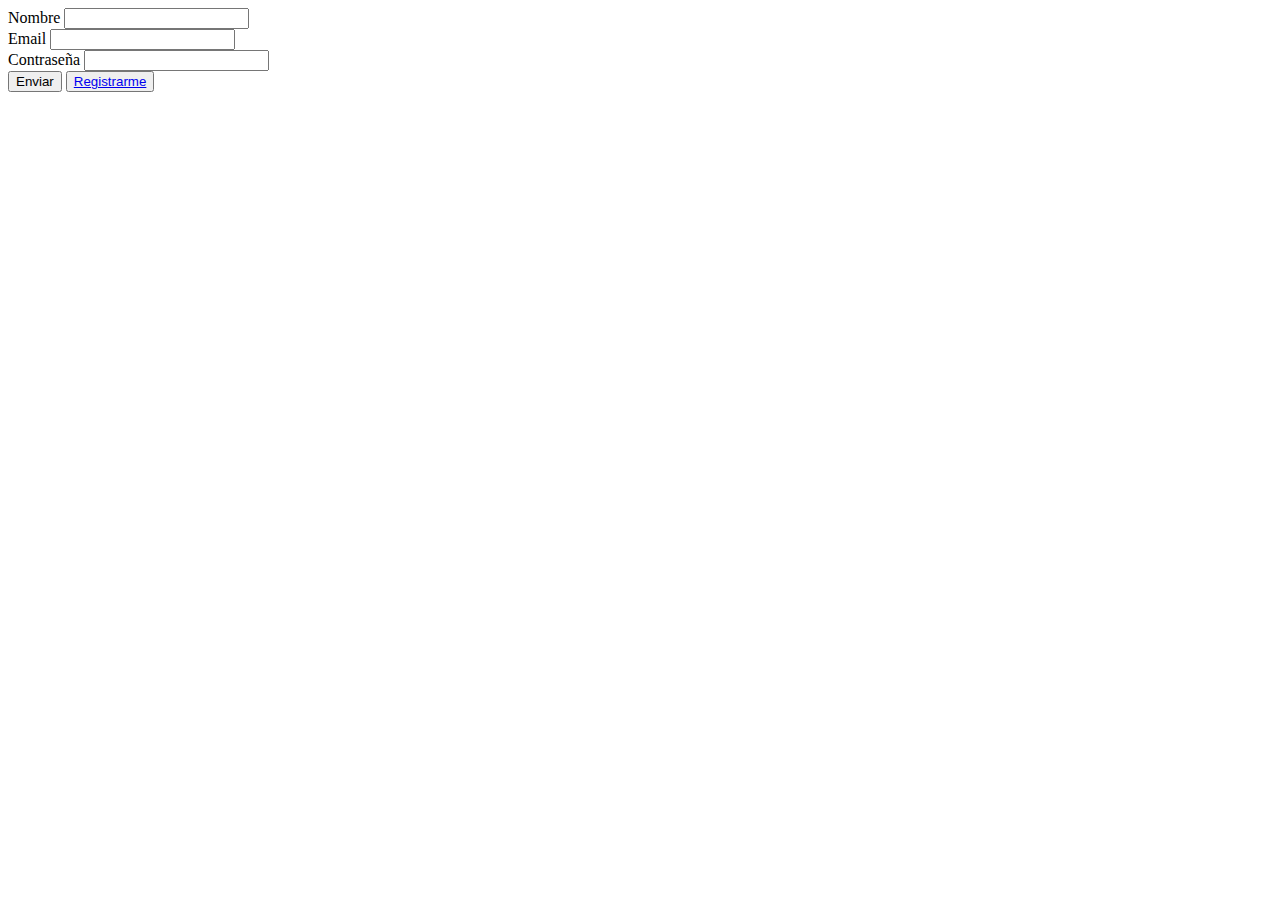
<file: login.html>
<!DOCTYPE html>
<html lang="es">
<head>
    <meta charset="UTF-8">
    <meta http-equiv="X-UA-Compatible" content="IE=edge">
    <meta name="viewport" content="width=device-width, initial-scale=1.0">
    <link href="https://cdn.jsdelivr.net/npm/bootstrap@5.1.3/dist/css/bootstrap.min.css" rel="stylesheet" integrity="sha384-1BmE4kWBq78iYhFldvKuhfTAU6auU8tT94WrHftjDbrCEXSU1oBoqyl2QvZ6jIW3" crossorigin="anonymous">    
    <link rel="stylesheet" href="">
    <title>login</title>
</head>
<body>
    
    <form class="container" id="form">
        <div class="mb-3" >
          <label for="Nombre" class="form-label">Nombre</label>
          <input type="text" class="form-control" id="Nombre" required>
        </div>

        <div class="mb-3" >
            <label for="Email" class="form-label">Email</label>
            <input type="email" class="form-control" id="email" required>
        </div>

        <div class="mb-3" >
            <label for="contraseña" class="form-label">Contraseña</label>
            <input type="password" class="form-control" id="contraseña" required>
        </div>


        <button type="submit" class="btn btn-dark">Enviar</button>
        <button type="submit" class="btn btn-dark"><a href="./registro.html">Registrarme</a></button>
      </form>



<script src="./scripts/login.js"></script>
<script src="https://cdn.jsdelivr.net/npm/bootstrap@5.1.3/dist/js/bootstrap.bundle.min.js" integrity="sha384-ka7Sk0Gln4gmtz2MlQnikT1wXgYsOg+OMhuP+IlRH9sENBO0LRn5q+8nbTov4+1p" crossorigin="anonymous"></script>
</body>
</html>
</file>
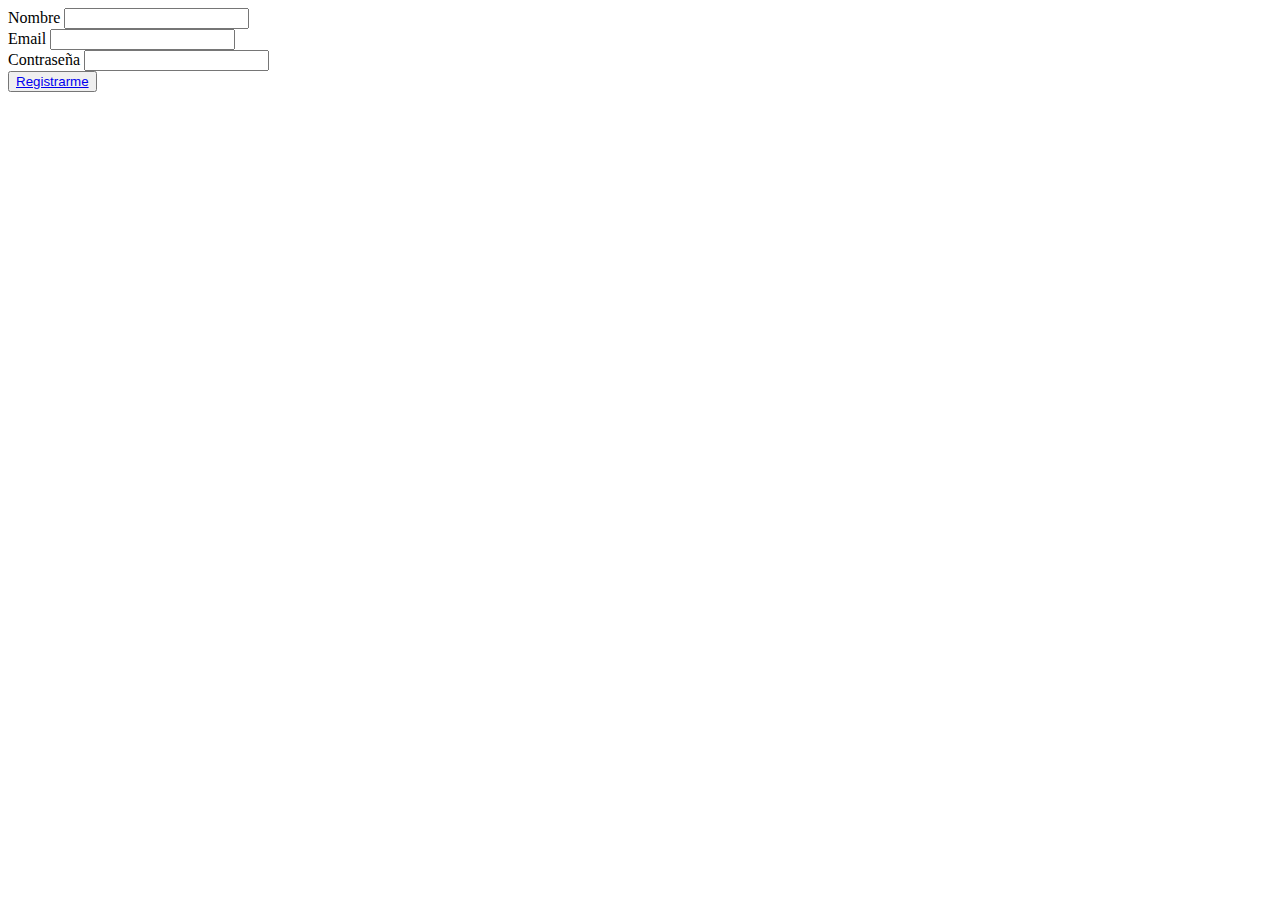
<file: registro.html>
<!DOCTYPE html>
<html lang="es">
<head>
    <meta charset="UTF-8">
    <meta http-equiv="X-UA-Compatible" content="IE=edge">
    <meta name="viewport" content="width=device-width, initial-scale=1.0">
    <link href="https://cdn.jsdelivr.net/npm/bootstrap@5.1.3/dist/css/bootstrap.min.css" rel="stylesheet" integrity="sha384-1BmE4kWBq78iYhFldvKuhfTAU6auU8tT94WrHftjDbrCEXSU1oBoqyl2QvZ6jIW3" crossorigin="anonymous">    
    <link rel="stylesheet" href="">
    <title>Registro</title>
</head>
<body>
    
    <form class="container" id="form">
        <div class="mb-3" >
          <label for="Nombre" class="form-label">Nombre</label>
          <input type="text" class="form-control" id="Nombre" required>
        </div>

        <div class="mb-3" >
            <label for="Email" class="form-label">Email</label>
            <input type="email" class="form-control" id="email" required>
        </div>

        <div class="mb-3" >
            <label for="contraseña" class="form-label">Contraseña</label>
            <input type="password" class="form-control" id="contraseña" required>
        </div>


        <button type="submit" class="btn btn-dark"><a href="./login.html">Registrarme</a></button>
      </form>



<script src="./scripts/registro.js"></script>
<script src="https://cdn.jsdelivr.net/npm/bootstrap@5.1.3/dist/js/bootstrap.bundle.min.js" integrity="sha384-ka7Sk0Gln4gmtz2MlQnikT1wXgYsOg+OMhuP+IlRH9sENBO0LRn5q+8nbTov4+1p" crossorigin="anonymous"></script>
</body>
</html>
</file>
